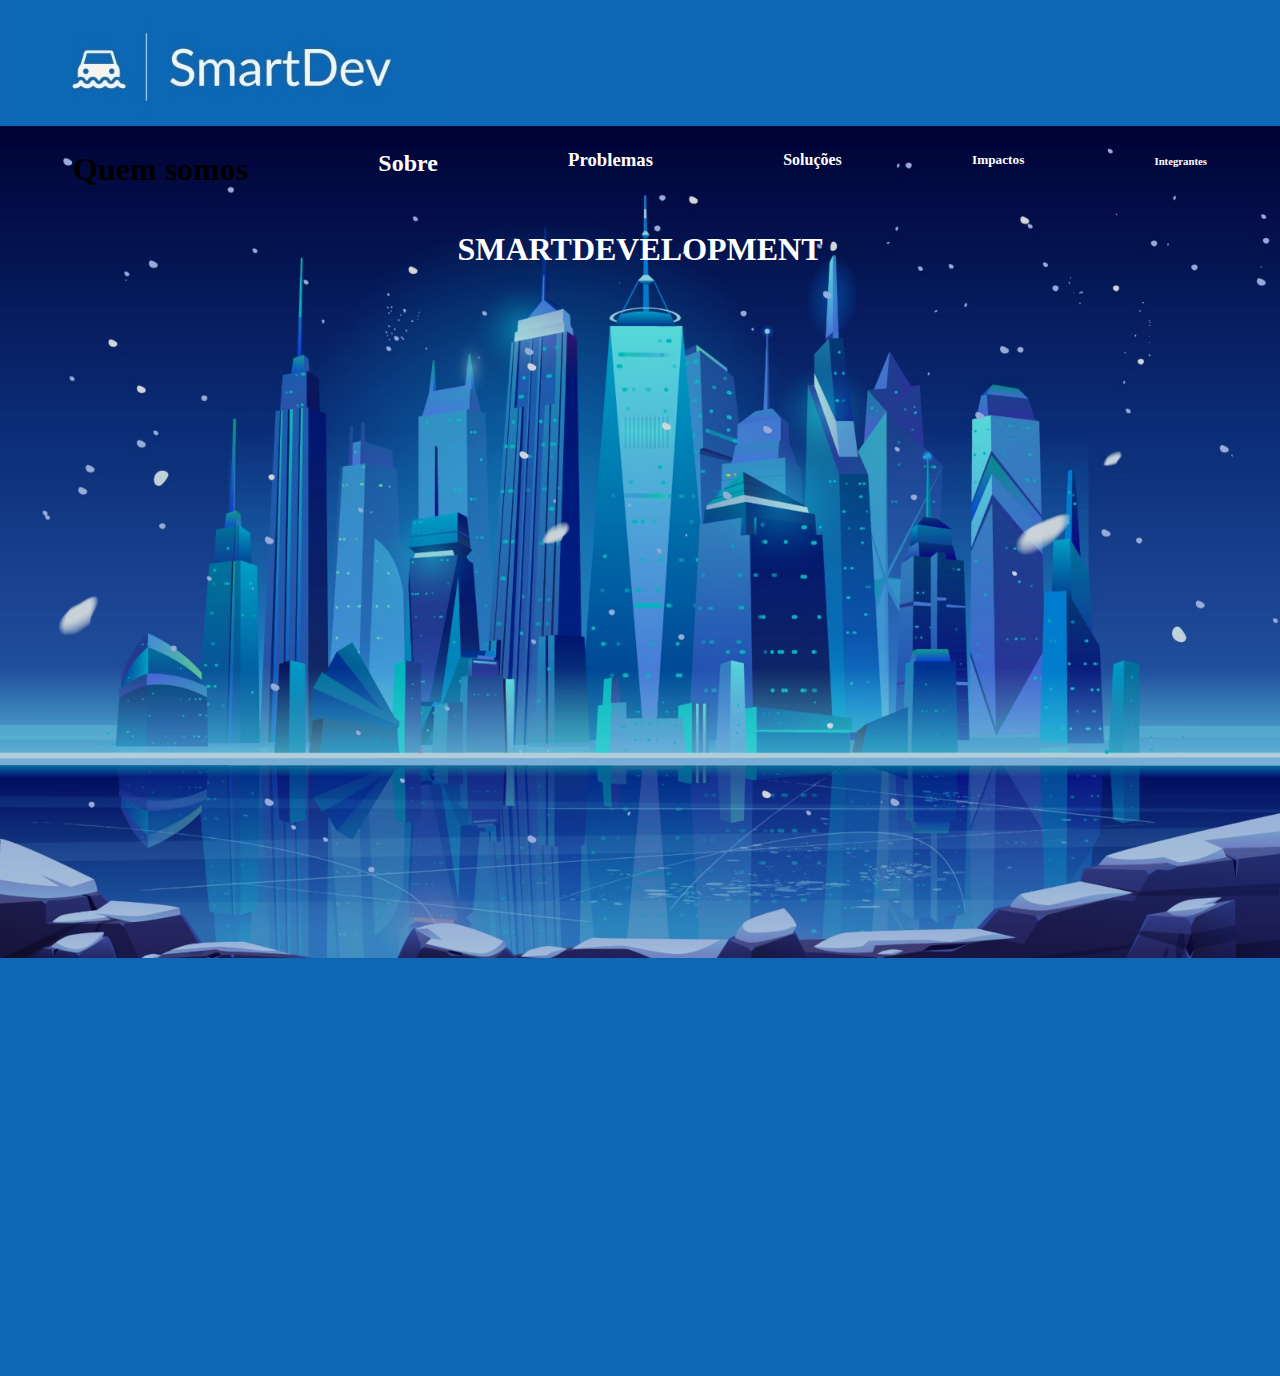
<file: index.html>
<!DOCTYPE html>
<html lang="pt-br">
<head>

    <meta charset="UTF-8">
    <meta http-equiv="X-UA-Compatible" content="IE=edge">
    <meta name="viewport" content="width=device-width, initial-scale=1.0">
    <title>SmartDevelopment</title>

    <link rel="stylesheet" href="css/style.css">
    
    <script src="./js/script.js" defer ></script>

</head>
<body>

    <a href="http://127.0.0.1:5501/index.html" target="_blank">
    <img src="img/menor.jpg" alt="FUNDO"></a>
    
    <div class="container">
        <h1 id="Quemsomos">Quem somos</h1>
        <h2 id="Sobre" class="child">Sobre</h2>
        <h3 id="Problemas" class="child">Problemas</h3>
        <h4 id="Soluções" class="child">Soluções</h4>
        <h5 id="Impactos" class="child">Impactos</h5>
        <h6 id="Integrantes" class="child">Integrantes</h6>
    </div>
    <div class="container">
        <h1> SMARTDEVELOPMENT</h1>
    </div>




</body>
</html>
</file>
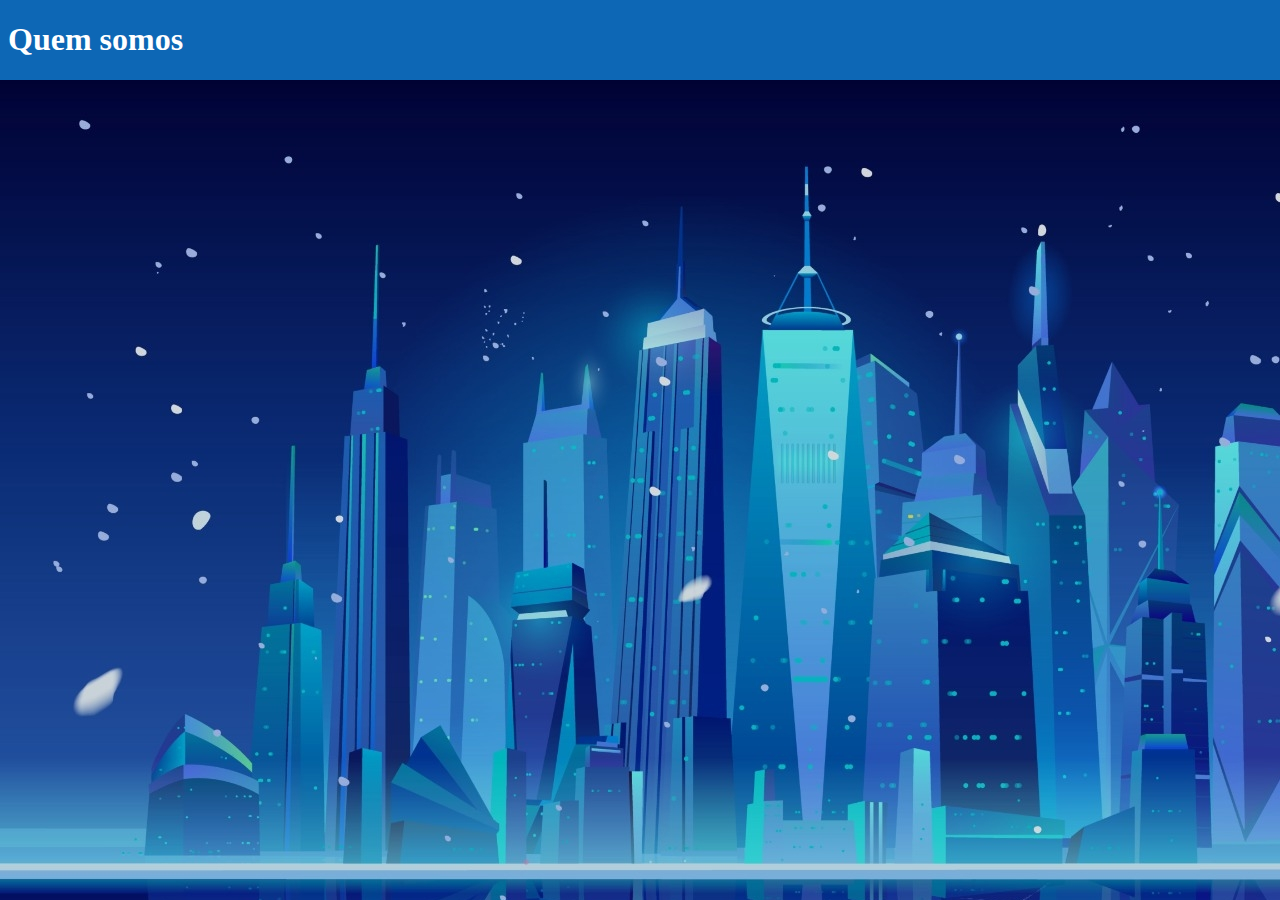
<file: HTML/index.html>
<!DOCTYPE html>
<html lang="pt-br">
<head>
    <meta charset="UTF-8">
    <meta http-equiv="X-UA-Compatible" content="IE=edge">
    <meta name="viewport" content="width=device-width, initial-scale=1.0">
    <title>Sprint-JS</title>
    <script src="../js/script.js" defer></script>
    <link rel="stylesheet" href="../HTML/css/style.css">
</head>
<body>
    <a href="http://" target="_blank"></a>
    
    <h1 id="somos">Quem somos</h1>
    <div class="conteiner"></div>
    
</body>
</html>
</file>
<file: css/style.css>
body{

    height: 1360px;
    background-color: #0D67B5;
    background-size: 100%;
    background-repeat: no-repeat;
    background-position:  0px 126px;
    background-image:url(../img/fundo.jpg);  
    color: white;
    background-size: 100%;
}
.container{
    display:flex; 
    justify-content:space-around;
}

#soluções{
    color: white;
}
</file>
<file: HTML/css/style.css>
body{
    background-color: #0d67b5;
    height: 85px;
    background-repeat: no-repeat;
    background-position: 0px 80px;
    background-image: url(../../img/smartfundo.jpg);
    color: white;
}
</file>
